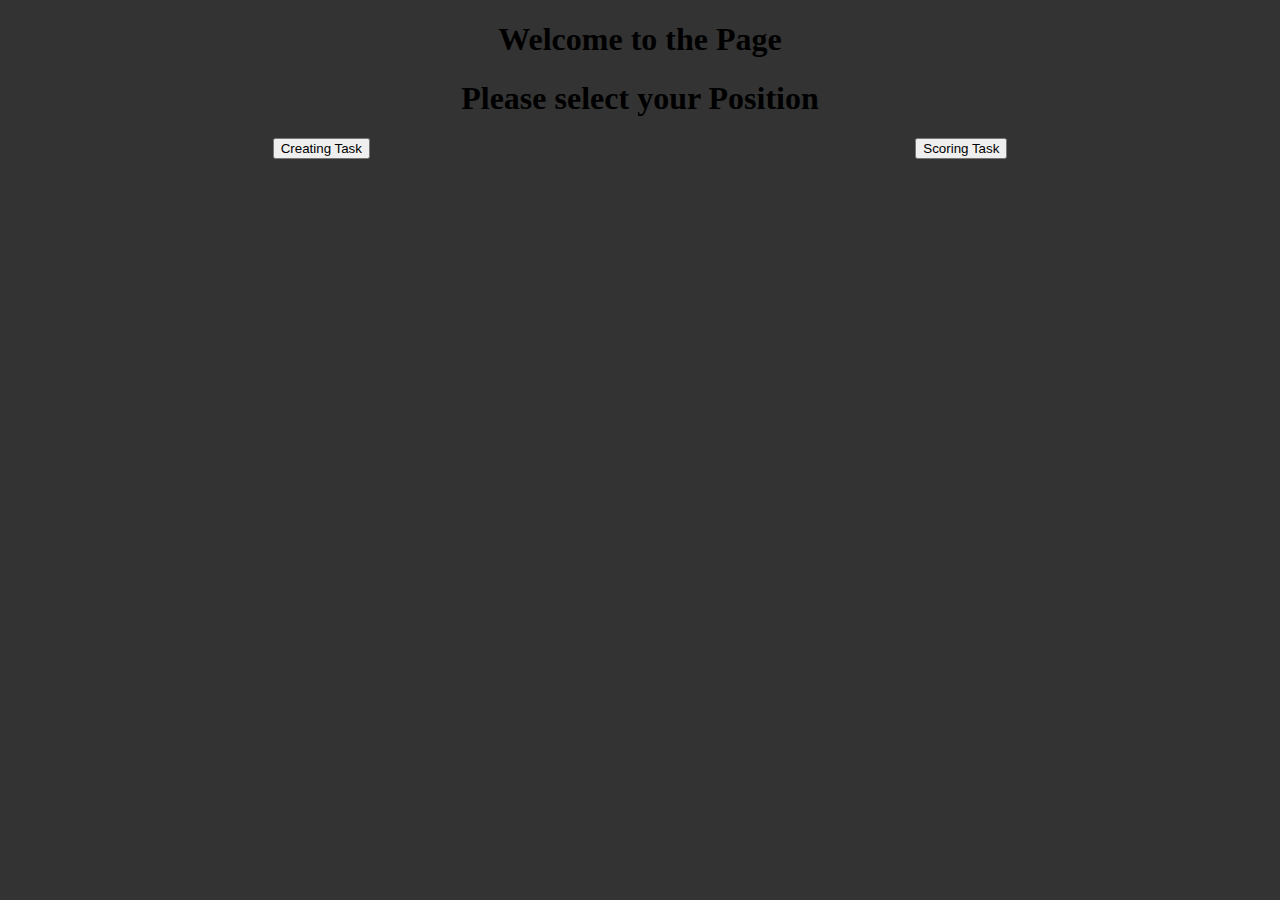
<file: index.html>
<!DOCTYPE html>
<html>
	<head>
		<title>Welcome</title>
		<meta name="viewport" content="width=device-width" initial-scale="1.0"> 
		<meta charset="utf-8">
		<!-- <link rel="stylesheet" type="text/css" href="./welcome.css"> -->
		<style type="text/css">
					body{
				margin: 0;
				text-align: center;
				background-color: #333;
				}

				#buttons{
				display: flex;
				justify-content: space-around;
				}

				.button{
				width: max-content;
				height: 2rem;


				}

				a{
				background-color: #777;
				}

		</style>
	</head>
	<body>
		<header><h1>Welcome to the Page</h1></header>

		<div id="select">
			<h1>Please select your Position</h1>
		</div>
		<div id="buttons">
			<div id="Create_button" class="button">
				<a href="./create.html">
					<button>Creating Task</button>
				</a>
			
			</div>
			<div id="Score_button" class="button">
				<a href="./score.html">
					<button>Scoring Task</button>
				</a>
				
			</div>
		</div>
	</body>

</html>
</file>
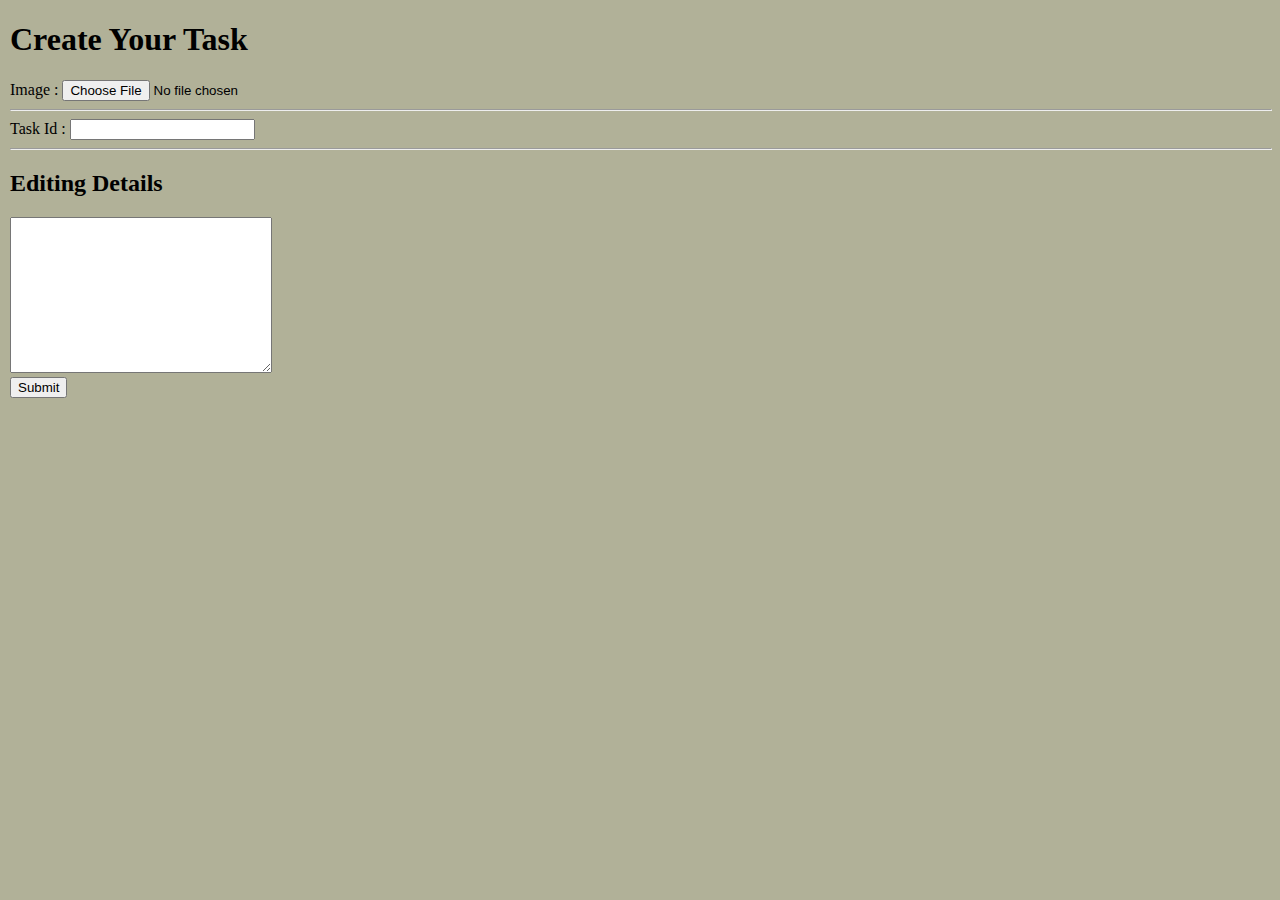
<file: create.html>
<!DOCTYPE html>
<html>
<head>
	<title>Create Task</title>
	<meta name="viewport" content="width=device-width" initial-scale="1.0"> 
	<meta charset="utf-8">
	<link rel="stylesheet" type="text/css" href="create.css">
</head>
<body>
	<h1>Create Your Task</h1>
	<form method="post" action="">
	<div id="Image">
		<label for="myFileInput">Image : </label>
		<input type="file" id="myFileInput" accept="image/*" required >	
	</div>
	<hr>
	<div id="task_id">
		<label for="id">Task Id :</label>
		<input id="taskid" type="number" name="task_id" required>
	</div>
	<hr>
	<div id="Edit">
		<h2> Editing Details</h2>
		<textarea name="Editing_Details" rows="10" cols="30"></textarea><br>
	
		<input id="submit" type="submit" name="submit" >
		
	</div>
	</form>
	<script type="text/javascript" src="create.js"></script>
		
</body>
	
</html>
</file>
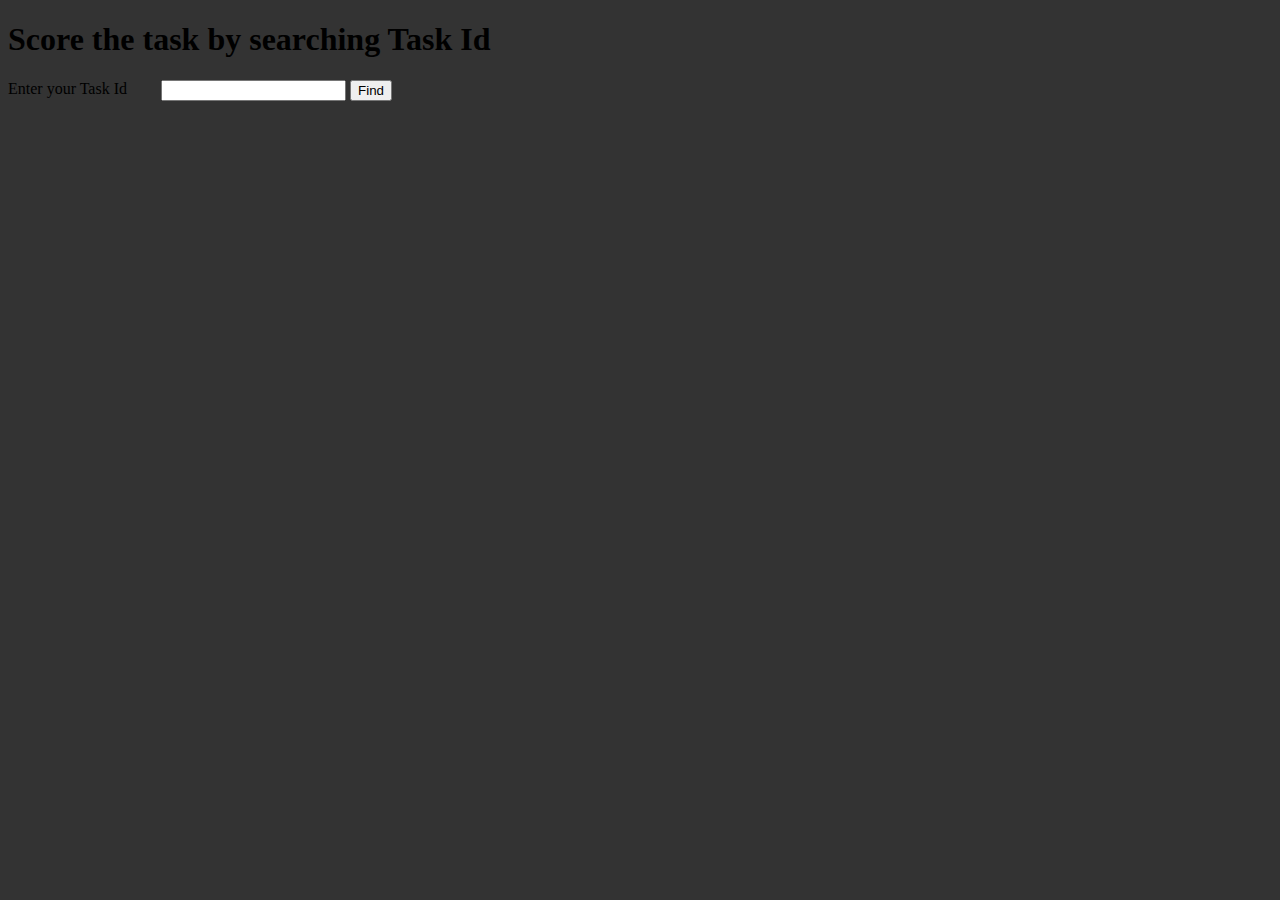
<file: score.html>
<!DOCTYPE html>
<html>
<head>
	<title>Score The Task</title>
	<meta name="viewport" content="width=device-width" initial-scale="1.0"> 
	<meta charset="utf-8">
	<style type="text/css">
		body{
			background-color: #333;
		}
		#container{
			width: 30vw;
			display: flex;
			justify-content: space-between;
			
		}

		#detail{

		}
	</style>
</head>
<body>

		<h1>Score the task by searching Task Id </h1>
	
		<div id="container">
			<div id="Detail">
				<label for="task_id">Enter your Task Id</label>
			</div>
			<div id="task_id">
				<input type="number" id="task_id"  required>
				<button id="submit">Find</button>

			</div>

		</div>
</body>
</html>
</file>
<file: create.css>
body{
	background-color: rgba(100,100,50,.5);
	margin-left: 10px;
	
}
</file>
